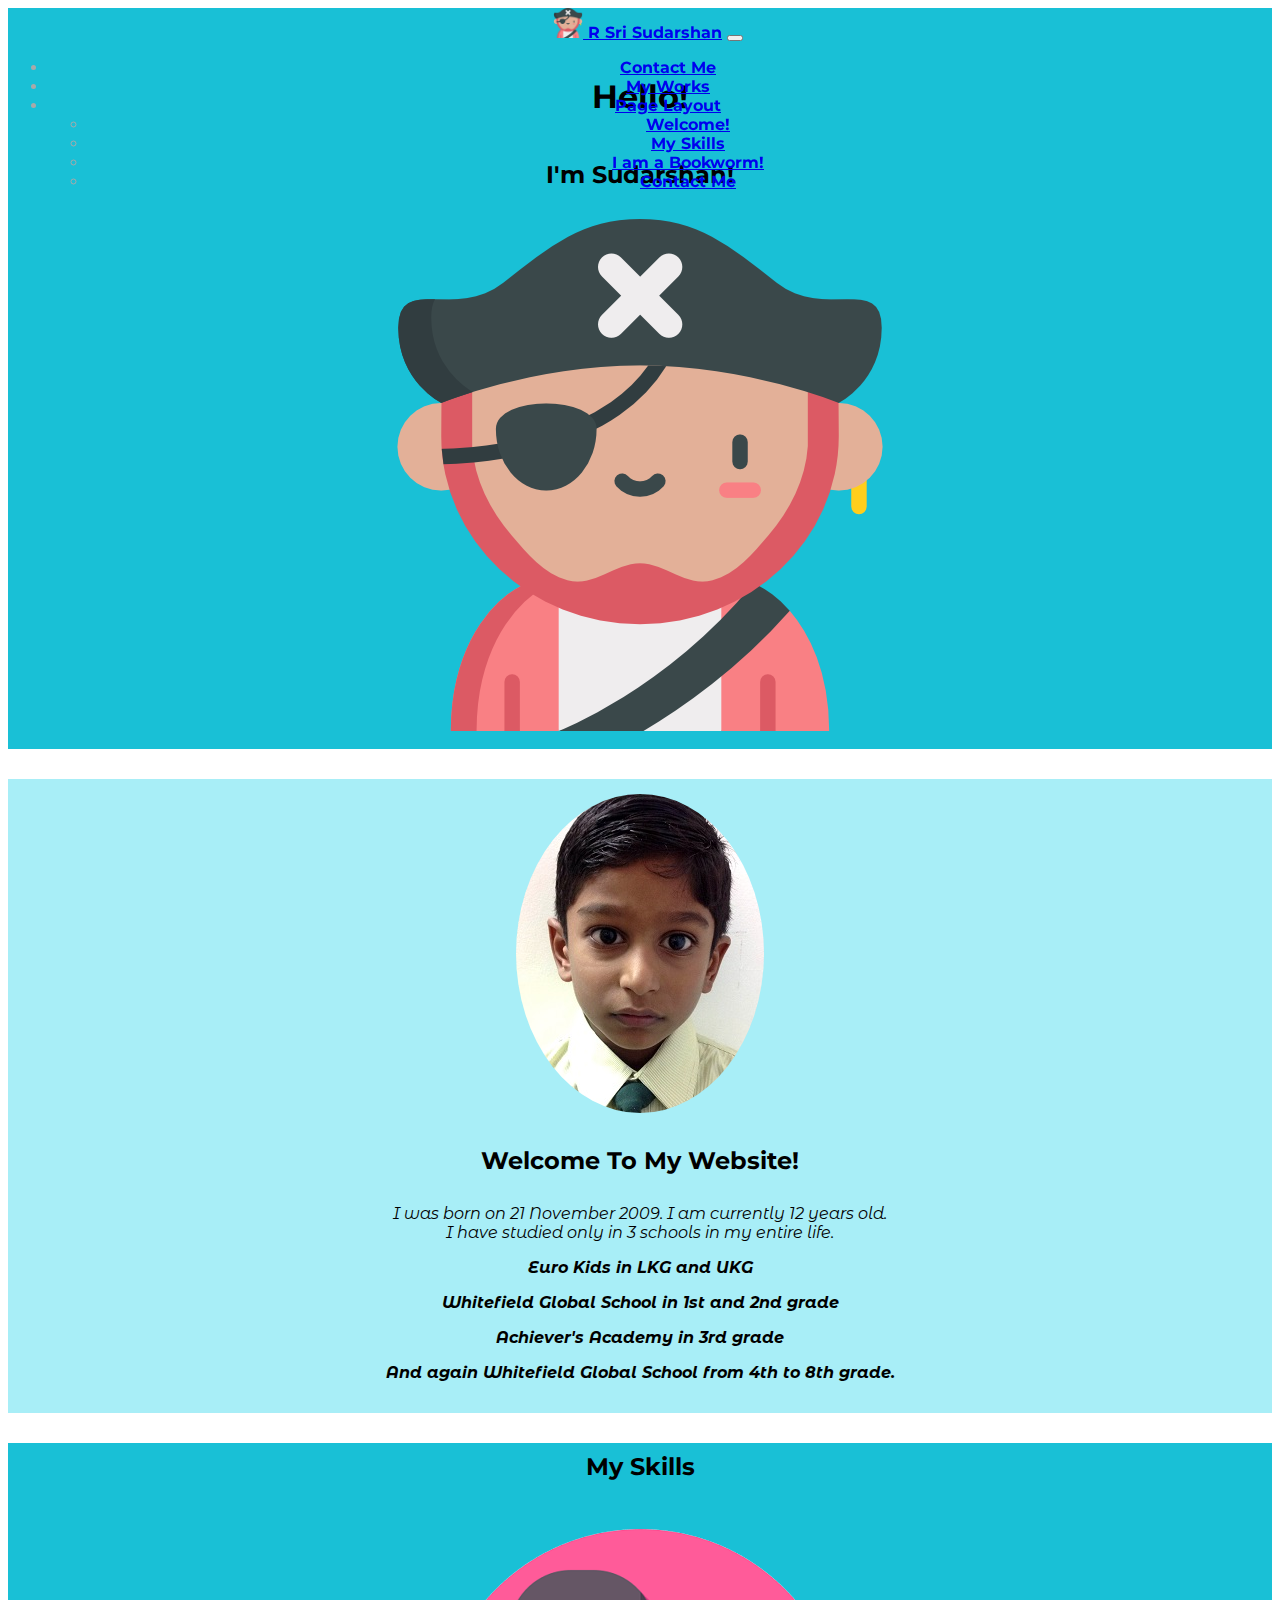
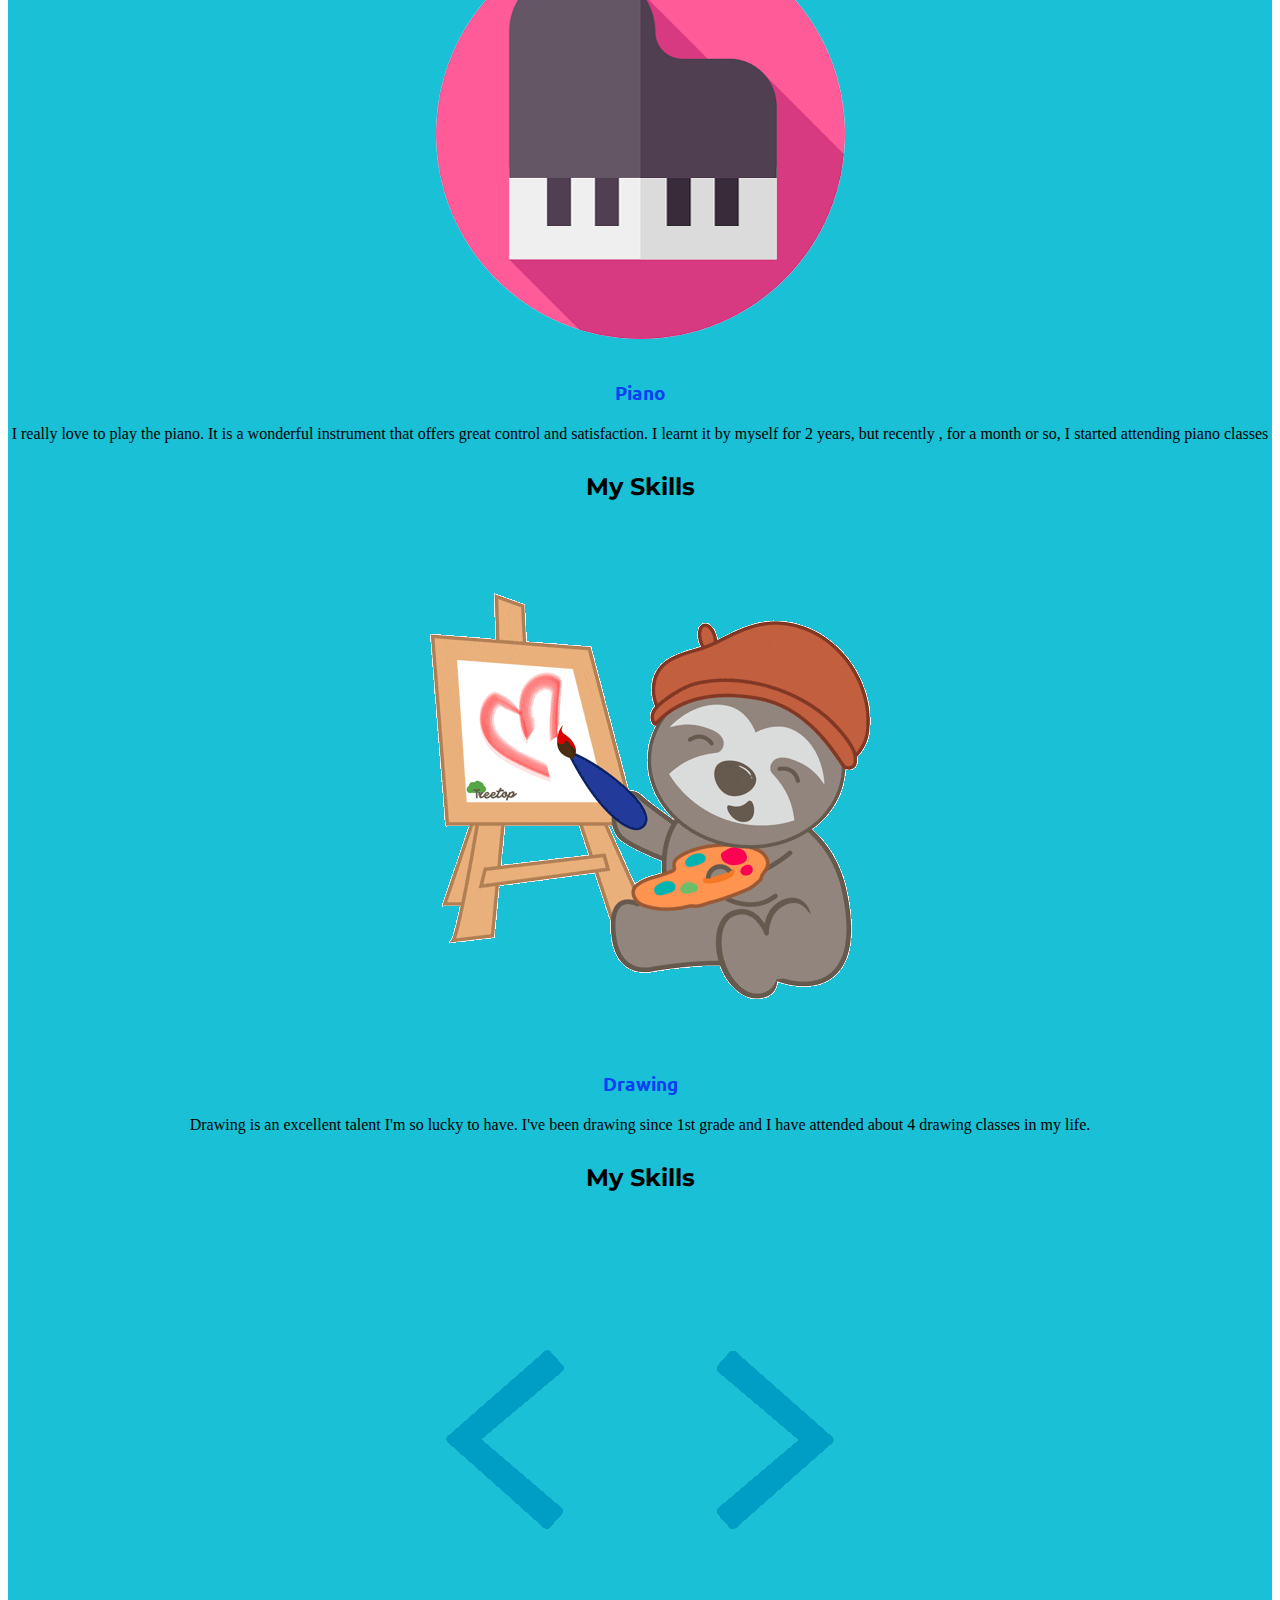
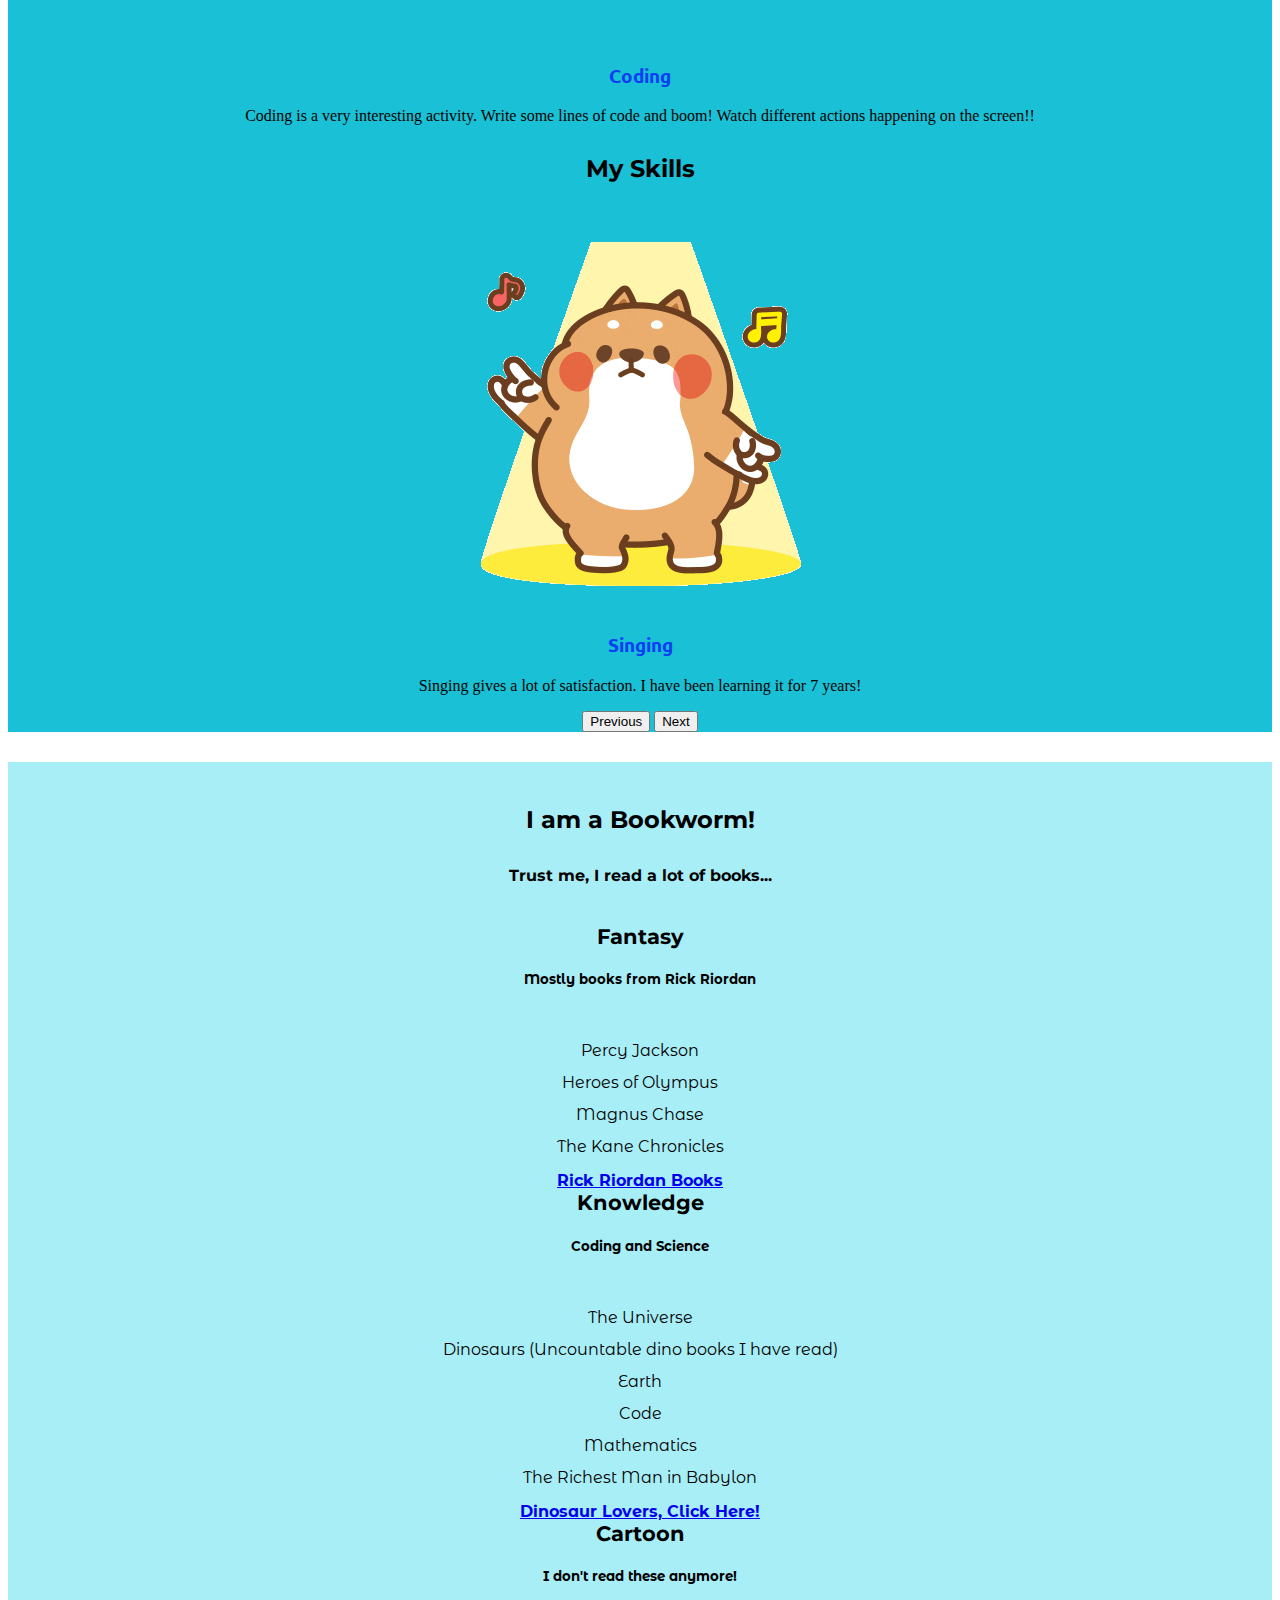
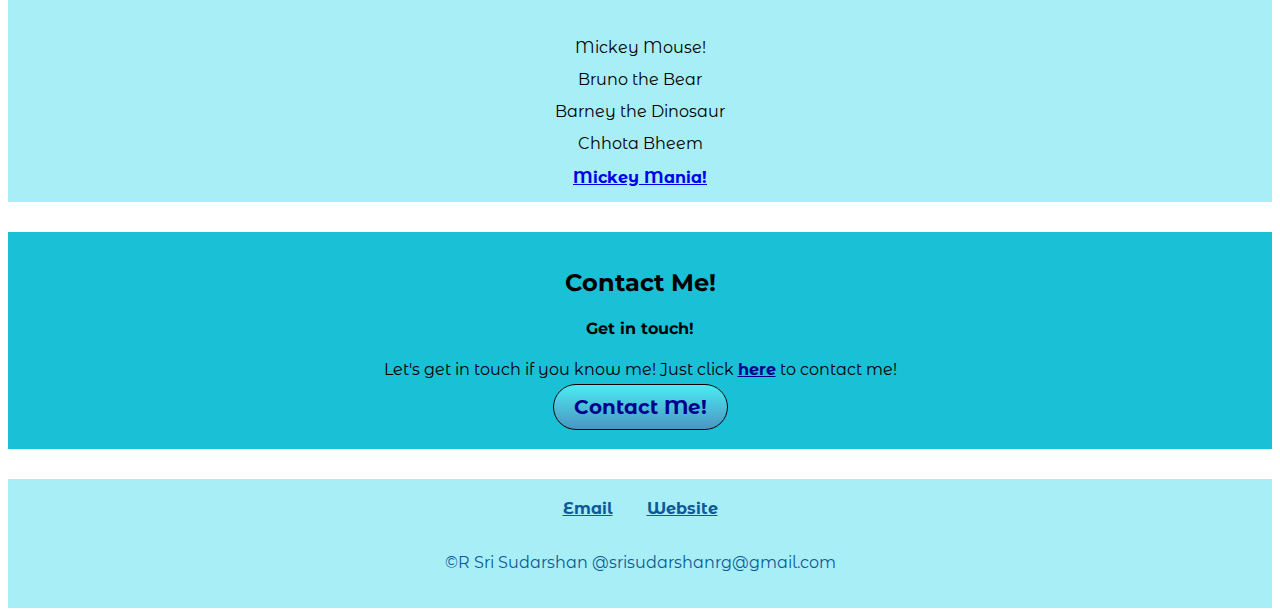
<file: index.html>
<!DOCTYPE html>
<html>

<head>
    <meta charset="UTF-8">
    <meta name="description" content="Know all about me on my personal site! You're just one click away!">
    <meta name="author" content="R Sri Sudarshan">
    <meta name="viewport" content="width=device-width, initial-scale=1.0, shrink-to-fit=no">
    <title>R Sri Sudarshan - Know all about me on my personal website!</title>
    <!-- Favicon -->
    <link rel="icon" href="images/favicon.png">
    <!-- Stylesheets -->
    <link href="https://cdn.jsdelivr.net/npm/bootstrap@5.1.3/dist/css/bootstrap.min.css" rel="stylesheet"
        integrity="sha384-1BmE4kWBq78iYhFldvKuhfTAU6auU8tT94WrHftjDbrCEXSU1oBoqyl2QvZ6jIW3" crossorigin="anonymous">
    <link rel="stylesheet" href="styles/styles.css">
    <!-- Javascript -->
    <script src="https://cdn.jsdelivr.net/npm/@popperjs/core@2.10.2/dist/umd/popper.min.js"
        integrity="sha384-7+zCNj/IqJ95wo16oMtfsKbZ9ccEh31eOz1HGyDuCQ6wgnyJNSYdrPa03rtR1zdB"
        crossorigin="anonymous"></script>
    <script src="https://cdn.jsdelivr.net/npm/bootstrap@5.1.3/dist/js/bootstrap.min.js"
        integrity="sha384-QJHtvGhmr9XOIpI6YVutG+2QOK9T+ZnN4kzFN1RtK3zEFEIsxhlmWl5/YESvpZ13"
        crossorigin="anonymous"></script>
    <!-- Google Fonts -->
    <link rel="preconnect" href="https://fonts.googleapis.com">
    <link rel="preconnect" href="https://fonts.gstatic.com" crossorigin>
    <link
        href="https://fonts.googleapis.com/css2?family=Montserrat+Alternates:wght@100;200;300;400;500;600;700;800;900&family=Montserrat:wght@100;400;900&family=Ubuntu:wght@400;700&display=swap"
        rel="stylesheet">
</head>

<body>
    <section id="section-1">
        <!-- Navbar -->
        <nav class="navbar navbar-expand-lg navbar-light bg-info navbar">
            <div class="container-fluid">
                <a class="navbar-brand" href="#"><img src="images/favicon.png" alt="Pirate" width="30"> R Sri
                    Sudarshan</a>
                <button class="navbar-toggler" type="button" data-bs-toggle="collapse"
                    data-bs-target="#navbarTogglerDemo02" aria-controls="navbarTogglerDemo02" aria-expanded="false"
                    aria-label="Toggle navigation">
                    <span class="navbar-toggler-icon"></span>
                </button>
                <div class="collapse navbar-collapse" id="navbarTogglerDemo02">
                    <ul class="navbar-nav me-auto mb-2 mb-lg-0">
                        <li class="nav-item">
                            <a class="nav-link" href="contact-me.html">Contact Me</a>
                        </li>
                        <li class="nav-item">
                            <a class="nav-link disabled" href="my-works.html">My Works</a>
                        </li>
                        <li class="nav-item dropdown">
                            <a class="nav-link dropdown-toggle" href="#" id="navbarDropdownMenuLink" role="button" data-bs-toggle="dropdown" aria-expanded="false">
                              Page Layout
                            </a>
                            <ul class="dropdown-menu" aria-labelledby="navbarDropdownMenuLink">
                              <li><a class="dropdown-item" href="#section-2">Welcome!</a></li>
                              <li><a class="dropdown-item" href="#section-3">My Skills</a></li>
                              <li><a class="dropdown-item" href="#section-4">I am a Bookworm!</a></li>
                              <li><a class="dropdown-item" href="#section-5">Contact Me</a></li>
                            </ul>
                        </li>
                    </ul>
                </div>
            </div>
        </nav>

        <br>
        <br>

        <!-- Introducing Myself -->
        <h1>Hello!</h1>
        <h2>I'm Sudarshan!</h2>

        <!-- Pirate Image -->
        <img src="images/favicon.png" alt="Pirate" class="pirate-img">
    </section>

    <section id="section-2">
        <img class="pfp" src="images/me.jpg" alt="R Sri Sudarshan - Profile Picture">
        <h2>Welcome To My Website!</h2>
        <p><i>I was born on 21 November 2009. I am currently 12 years old.<br>I have studied only in 3 schools in my
                entire life.</i></p>
        <i><b>
                <p>Euro Kids in LKG and UKG</p>
                <p>Whitefield Global School in 1st and 2nd grade</p>
                <p>Achiever's Academy in 3rd grade</p>
                <p>And again Whitefield Global School from 4th to 8th grade.</p>
        </i></b>
    </section>
</body>

<section id="section-3">
    <div id="carouselExampleControls" class="carousel slide" data-bs-ride="carousel" data-bs-interval="10000"
        data-bs-pause="hover">
        <div class="carousel-inner container">
            <div class="carousel-item active">
                <h2>My Skills</h2>
                <br>
                <img src="images/grand-piano.png" alt="Piano" class="skill-img">
                <br>
                <br>
                <h3 class="skill-name">Piano</h3>
                <p>I really love to play the piano. It is a wonderful instrument that offers great
                    control and satisfaction.
                    I learnt it by myself for 2 years, but recently , for a month or so, I started attending piano
                    classes
                </p>
            </div>
            <div class="carousel-item">
                <h2>My Skills</h2>
                <br>
                <img src="images/color-palette.png" alt="Drawing" class="skill-img">
                <br>
                <h3 class="skill-name">Drawing</h3>
                <p>Drawing is an excellent talent I'm so lucky to have. I've been drawing since 1st
                    grade and I have attended about 4 drawing classes in my life.</p>
            </div>
            <div class="carousel-item">
                <h2>My Skills</h2>
                <br>
                <img src="images/code.gif" alt="Coding" class="skill-img">
                <br>
                <h3 class="skill-name">Coding</h3>
                <p>Coding is a very interesting activity. Write some lines of code and boom! Watch
                    different actions happening on the screen!!</p>
            </div>
            <div class="carousel-item">
                <h2>My Skills</h2>
                <br>
                <img src="images/musical-note.png" alt="singing" class="skill-img">
                <br>
                <br>
                <h3 class="skill-name">Singing</h3>
                <p>Singing gives a lot of satisfaction. I have been learning it for 7 years!</p>
            </div>
        </div>
        <button class="carousel-control-prev" type="button" data-bs-target="#carouselExampleControls"
            data-bs-slide="prev">
            <span class="carousel-control-prev-icon" aria-hidden="true"></span>
            <span class="visually-hidden">Previous</span>
        </button>
        <button class="carousel-control-next" type="button" data-bs-target="#carouselExampleControls"
            data-bs-slide="next">
            <span class="carousel-control-next-icon" aria-hidden="true"></span>
            <span class="visually-hidden">Next</span>
        </button>
    </div>
</section>

<section id="section-4">
    <h2>I am a Bookworm!</h2>
    <h4>Trust me, I read a lot of books...</h4><br>
    <!-- Bootstrap Card -->
    <div class="row">
        <div class="col-lg-4 col-md-12 col-sm-12 col-xs-12">
          <div class="card">
            <div class="card-header bg-primary">
                <b>Fantasy</b>
            </div>
            <div class="card-body">
              <h5 class="card-title">Mostly books from Rick Riordan</h5><br>
                <p class="card-text">Percy Jackson</p>
                <p class="card-text">Heroes of Olympus</p>
                <p class="card-text">Magnus Chase</p>
                <p class="card-text">The Kane Chronicles</p>
              <a href="#" class="btn btn-outline-primary link-bookies">Rick Riordan Books</a>
            </div>
          </div>
        </div>
        <div class="col-lg-4 col-md-12 col-sm-12 col-xs-12">
          <div class="card">
            <div class="card-header bg-primary">
                <b>Knowledge</b>
            </div>
            <div class="card-body">
              <h5 class="card-title">Coding and Science</h5><br>
              <p class="card-text">The Universe</p>
              <p class="card-text">Dinosaurs (Uncountable dino books I have read)</p>
              <p class="card-text">Earth</p>
              <p class="card-text">Code</p>
              <p class="card-text">Mathematics</p>
              <p class="card-text">The Richest Man in Babylon</p>
              <a href="#" class="btn btn-primary link-bookies">Dinosaur Lovers, Click Here!</a>
            </div>
          </div>
        </div>
        <div class="col-lg-4 col-md-12 col-sm-12 col-xs-12">
          <div class="card">
            <div class="card-header bg-primary">
                <b>Cartoon</b>
            </div>
            <div class="card-body">
              <h5 class="card-title">I don't read these anymore!</h5><br>
              <p class="card-text">Mickey Mouse!</p>
              <p class="card-text">Bruno the Bear</p>
              <p class="card-text">Barney the Dinosaur</p>
              <p class="card-text">Chhota Bheem</p>
              <a href="#" class="btn btn-outline-primary link-bookies">Mickey Mania!</a>
            </div>
          </div>
        </div>
      </div>
</section>

<section id="section-5">
    <h2>Contact Me!</h2>
    <h4>Get in touch!</h4>
    <p>Let's get in touch if you know me! Just click <span><a href="">here</a></span> to contact me!</p>
    <a class="contact-me-btn" href="contact-me.html" role="button">Contact Me!</a>
</section>

<section id="section-6">
    <a href="mailto: srisudarshanrg@gmail.com" class="bottom-links">Email</a>
    <a href="index.html" class="bottom-links">Website</a><br><br>
    <p>©R Sri Sudarshan @srisudarshanrg@gmail.com</p>
</section>

</html>
</file>
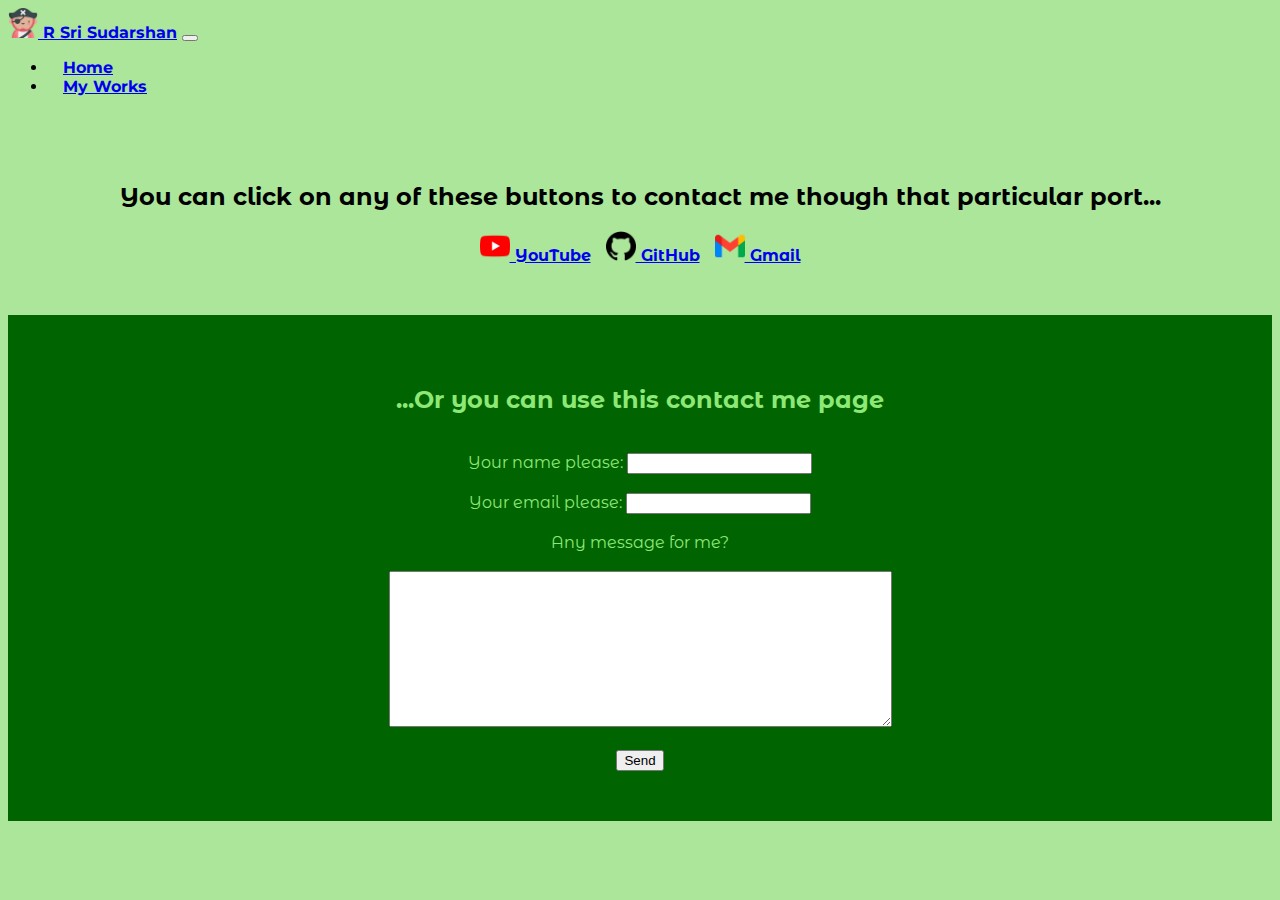
<file: contact-me.html>
<!DOCTYPE html>
<html lang="en">

<head>
    <meta charset="UTF-8">
    <meta http-equiv="X-UA-Compatible" content="IE=edge">
    <meta name="viewport" content="width=device-width, initial-scale=1.0, shrink-to-fit=no">
    <title>Contact Me! Use this page to get my contact details! Let's get in touch!</title>
    <!-- Favicon -->
    <link rel="icon" href="images/favicon.png">
    <!-- Stylesheets -->
    <link href="https://cdn.jsdelivr.net/npm/bootstrap@5.1.3/dist/css/bootstrap.min.css" rel="stylesheet"
        integrity="sha384-1BmE4kWBq78iYhFldvKuhfTAU6auU8tT94WrHftjDbrCEXSU1oBoqyl2QvZ6jIW3" crossorigin="anonymous">
    <link rel="stylesheet" href="styles/contact-styles.css">
    <!-- Javascript -->
    <script src="https://cdn.jsdelivr.net/npm/@popperjs/core@2.10.2/dist/umd/popper.min.js"
        integrity="sha384-7+zCNj/IqJ95wo16oMtfsKbZ9ccEh31eOz1HGyDuCQ6wgnyJNSYdrPa03rtR1zdB"
        crossorigin="anonymous"></script>
    <script src="https://cdn.jsdelivr.net/npm/bootstrap@5.1.3/dist/js/bootstrap.min.js"
        integrity="sha384-QJHtvGhmr9XOIpI6YVutG+2QOK9T+ZnN4kzFN1RtK3zEFEIsxhlmWl5/YESvpZ13"
        crossorigin="anonymous"></script>
    <!-- Google Fonts -->
    <link rel="preconnect" href="https://fonts.googleapis.com">
    <link rel="preconnect" href="https://fonts.gstatic.com" crossorigin>
    <link
        href="https://fonts.googleapis.com/css2?family=Montserrat+Alternates:wght@100;200;300;400;500;600;700;800;900&family=Montserrat:wght@100;400;900&family=Ubuntu:wght@400;700&display=swap"
        rel="stylesheet">
</head>

<body>
    <section id="section-1">
        <!-- Navbar -->
        <nav class="navbar navbar-expand-lg navbar-light bg-success">
            <div class="container-fluid">
                <a class="navbar-brand" href="#"><img src="images/favicon.png" alt="Pirate" width="30"> R Sri
                    Sudarshan</a>
                <button class="navbar-toggler" type="button" data-bs-toggle="collapse"
                    data-bs-target="#navbarTogglerDemo02" aria-controls="navbarTogglerDemo02" aria-expanded="false"
                    aria-label="Toggle navigation">
                    <span class="navbar-toggler-icon"></span>
                </button>
                <div class="collapse navbar-collapse" id="navbarTogglerDemo02">
                    <ul class="navbar-nav me-auto mb-2 mb-lg-0">
                        <li class="nav-item">
                            <a class="nav-link" href="index.html">Home</a>
                        </li>
                        <li class="nav-item">
                            <a class="nav-link disabled" href="my-works.html">My Works</a>
                        </li>
                    </ul>
                </div>
            </div>
        </nav>
    </section>

    <section id="section-2">
        <div class="container-fluid">
            <h2>You can click on any of these buttons to contact me though that particular port...</h2>
            <a href="https://www.youtube.com/channel/UCE6IJa0YA-ALKfnaHe9zKoQ" role="button" class="btn btn-outline-danger"><img src="images/Logos/youtube.png" alt="YouTube" width="30"> YouTube</a>
            <a href="github.html" role="button" class="btn btn-outline-dark"><img src="images/Logos/github.png" alt="GitHub" width="30"> GitHub</a>
            <a href="mailto:srisudarshanrg@gmail.com" role="button" class="btn btn-outline-success"><img src="images/Logos/gmail.png" alt="Gmail" width="30"> Gmail</a>
        </div>
    </section>

    <section id="section-3">
        <div class="container-fluid">
            <h2>...Or you can use this contact me page</h2><br>
            <form action="mailto:srisudarshanrg@gmail.com" method="post" enctype="text/plain">
                <label for="#name">Your name please: </label>
                <input type="text" name="Name" id="name"><br><br>
                <label for="#email">Your email please: </label>
                <input type="email" name="Email" id="#email"><br><br>
                <label for="#message">Any message for me? </label><br><br>
                <textarea name="Message" id="#message" cols="60" rows="10"></textarea><br><br>
                <input type="submit" name="" id="" role="button" class="btn btn-success" value="Send">
            </form>
        </div>
    </section>
</body>

</html>
</file>
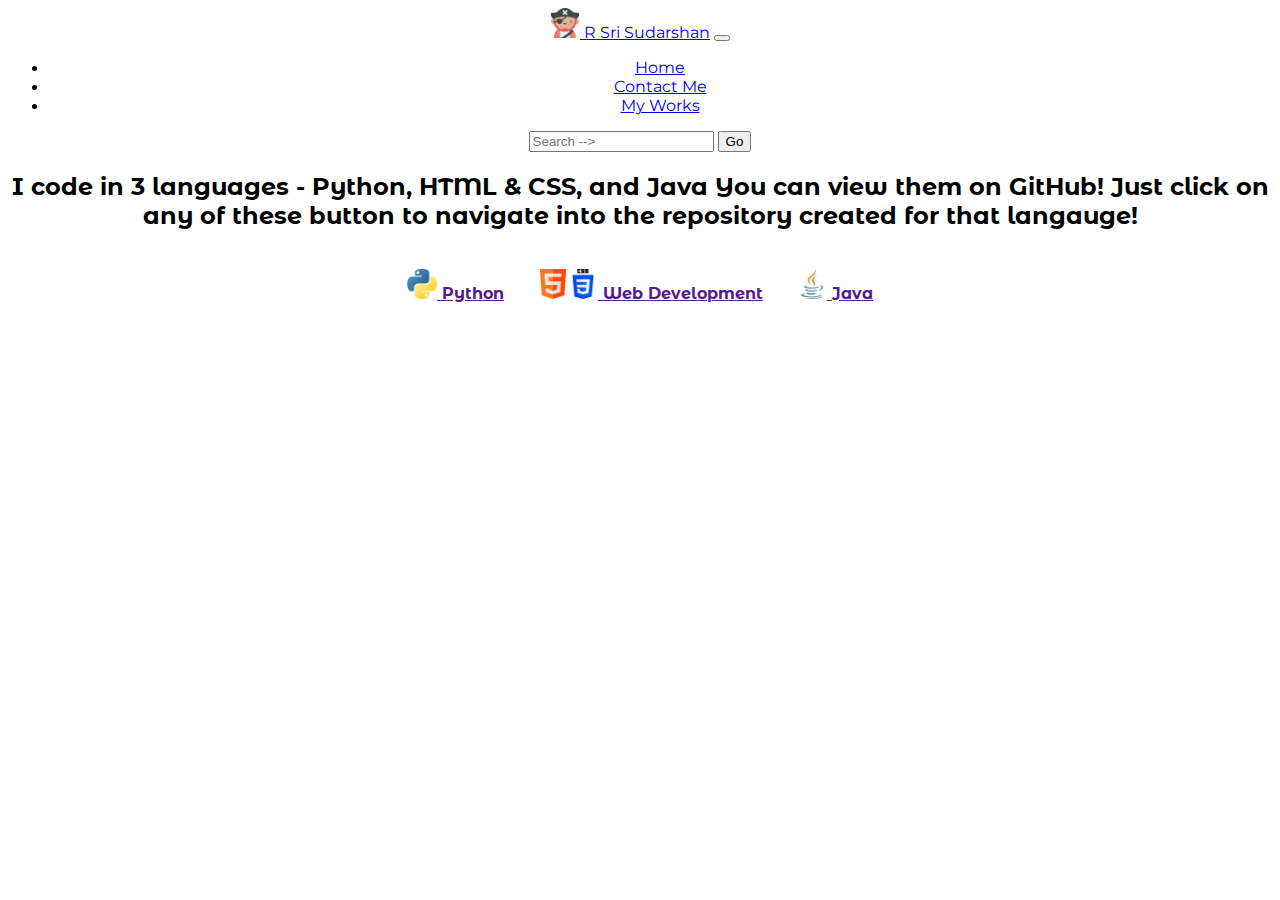
<file: github.html>
<!DOCTYPE html>
<html lang="en">
<head>
    <meta charset="UTF-8">
    <meta http-equiv="X-UA-Compatible" content="IE=edge">
    <meta name="viewport" content="width=device-width, initial-scale=1.0, shrink-to-fit=no">
    <title>My GitHub Repositories - view my GitHub repositories on this page</title>
    <!-- Favicon -->
    <link rel="icon" href="images/favicon.png">
    <!-- Stylesheets -->
    <link href="https://cdn.jsdelivr.net/npm/bootstrap@5.1.3/dist/css/bootstrap.min.css" rel="stylesheet"
        integrity="sha384-1BmE4kWBq78iYhFldvKuhfTAU6auU8tT94WrHftjDbrCEXSU1oBoqyl2QvZ6jIW3" crossorigin="anonymous">
    <link rel="stylesheet" href="styles/github-styles.css">
    <!-- Javascript -->
    <script src="https://cdn.jsdelivr.net/npm/@popperjs/core@2.10.2/dist/umd/popper.min.js"
        integrity="sha384-7+zCNj/IqJ95wo16oMtfsKbZ9ccEh31eOz1HGyDuCQ6wgnyJNSYdrPa03rtR1zdB"
        crossorigin="anonymous"></script>
    <script src="https://cdn.jsdelivr.net/npm/bootstrap@5.1.3/dist/js/bootstrap.min.js"
        integrity="sha384-QJHtvGhmr9XOIpI6YVutG+2QOK9T+ZnN4kzFN1RtK3zEFEIsxhlmWl5/YESvpZ13"
        crossorigin="anonymous"></script>
    <!-- Google Fonts -->
    <link rel="preconnect" href="https://fonts.googleapis.com">
    <link rel="preconnect" href="https://fonts.gstatic.com" crossorigin>
    <link
        href="https://fonts.googleapis.com/css2?family=Montserrat+Alternates:wght@100;200;300;400;500;600;700;800;900&family=Montserrat:wght@100;400;900&family=Ubuntu:wght@400;700&display=swap"
        rel="stylesheet">
</head>
<body>
    <section id="section-1">
        <nav class="navbar navbar-expand-lg navbar-dark bg-dark">
            <div class="container-fluid">
                <a class="navbar-brand" href="#"><img src="images/favicon.png" alt="Pirate" width="30"> R Sri
                    Sudarshan</a>
                <button class="navbar-toggler" type="button" data-bs-toggle="collapse"
                    data-bs-target="#navbarTogglerDemo02" aria-controls="navbarTogglerDemo02" aria-expanded="false"
                    aria-label="Toggle navigation">
                    <span class="navbar-toggler-icon"></span>
                </button>
                <div class="collapse navbar-collapse" id="navbarTogglerDemo02">
                    <ul class="navbar-nav me-auto mb-2 mb-lg-0">
                        <li class="nav-item">
                            <a class="nav-link" href="index.html">Home</a>
                        </li>
                        <li class="nav-item">
                            <a class="nav-link" href="contact-me.html">Contact Me</a>
                        </li>
                        <li class="nav-item">
                            <a class="nav-link disabled" href="my-works.html">My Works</a>
                        </li>
                    </ul>
                    <form class="d-flex" role="search">
                        <input class="form-control me-2" type="search" placeholder="Search -->" aria-label="Search">
                        <button class="btn btn-success" type="submit">Go</button>
                    </form>
                </div>
            </div>
        </nav>
    </section>
    <section id="section-2">
        <div class="container-fluid">
            <h2>I code in 3 languages - Python, HTML & CSS, and Java You can view them on GitHub! Just click on any of these button to navigate into the repository created for that langauge!</h2><br>
            <a href="" role="button" class="btn btn-dark"><img src="images/Logos/python.png" alt="Python" width="30"> Python</a>
            <a href="" role="button" class="btn btn-dark"><img src="images/Logos/html.png" alt="HTML" width="30"><img src="images/Logos/css.png" alt="CSS" width="30"> Web Development</a>
            <a href="" role="button" class="btn btn-dark java"><img src="images/Logos/java.png" alt="" width="30"> Java</a>
        </div>
    </section>
</body>
</html>
</file>
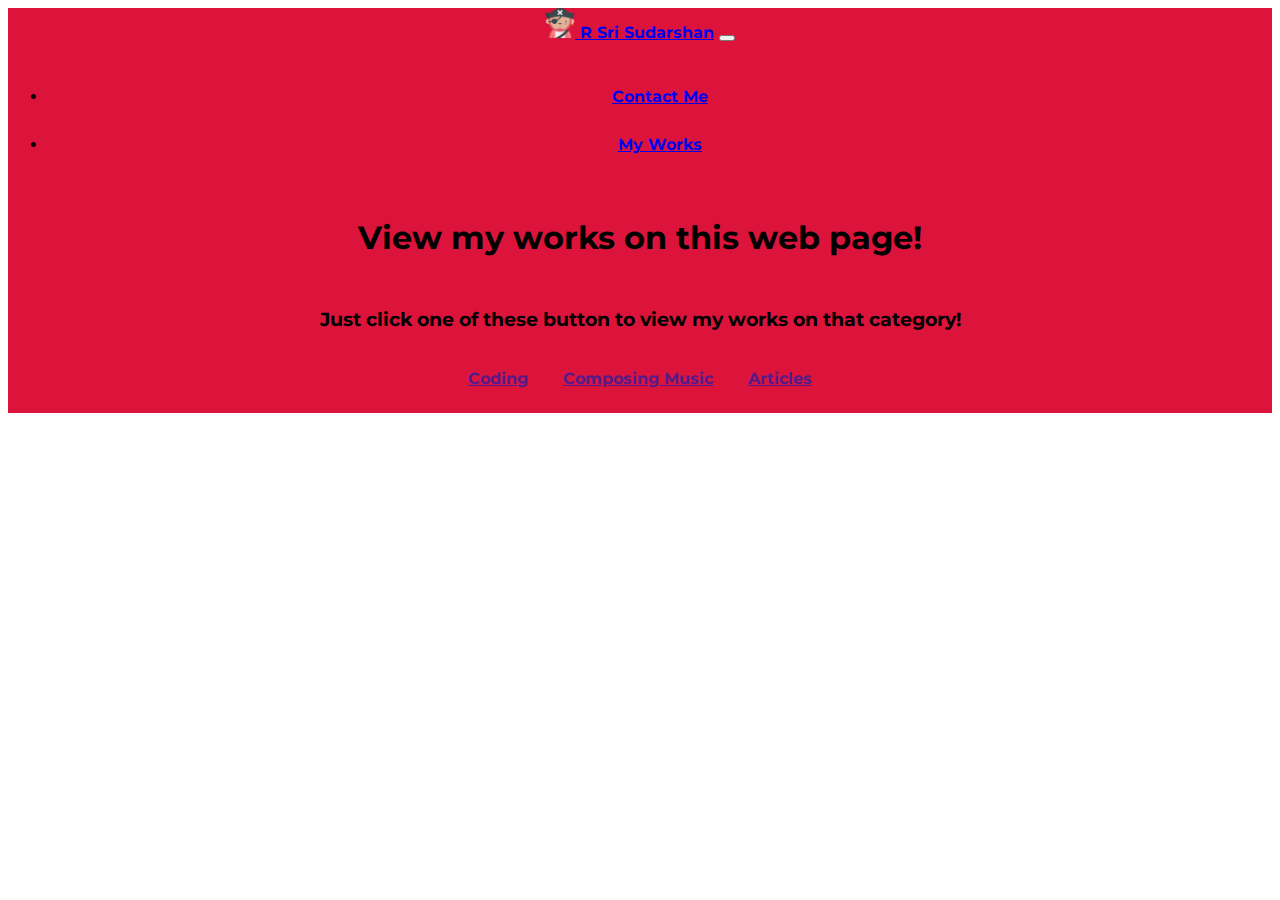
<file: my-works.html>
<!DOCTYPE html>
<html lang="en">
<head>
    <meta charset="UTF-8">
    <meta http-equiv="X-UA-Compatible" content="IE=edge">
    <meta name="viewport" content="width=device-width, initial-scale=1.0, shrink-to-fit=no">
    <title>View My Works On This Page! - R Sri Sudarshan's Personal Site</title>
    <!-- Favicon -->
    <link rel="icon" href="images/favicon.png">
    <!-- Stylesheets -->
    <link href="https://cdn.jsdelivr.net/npm/bootstrap@5.1.3/dist/css/bootstrap.min.css" rel="stylesheet"
        integrity="sha384-1BmE4kWBq78iYhFldvKuhfTAU6auU8tT94WrHftjDbrCEXSU1oBoqyl2QvZ6jIW3" crossorigin="anonymous">
    <link rel="stylesheet" href="styles/work_styles.css">
    <!-- Javascript -->
    <script src="https://cdn.jsdelivr.net/npm/@popperjs/core@2.10.2/dist/umd/popper.min.js"
        integrity="sha384-7+zCNj/IqJ95wo16oMtfsKbZ9ccEh31eOz1HGyDuCQ6wgnyJNSYdrPa03rtR1zdB"
        crossorigin="anonymous"></script>
    <script src="https://cdn.jsdelivr.net/npm/bootstrap@5.1.3/dist/js/bootstrap.min.js"
        integrity="sha384-QJHtvGhmr9XOIpI6YVutG+2QOK9T+ZnN4kzFN1RtK3zEFEIsxhlmWl5/YESvpZ13"
        crossorigin="anonymous"></script>
    <!-- Google Fonts -->
    <link rel="preconnect" href="https://fonts.googleapis.com">
    <link rel="preconnect" href="https://fonts.gstatic.com" crossorigin>
    <link
        href="https://fonts.googleapis.com/css2?family=Montserrat+Alternates:wght@100;200;300;400;500;600;700;800;900&family=Montserrat:wght@100;400;900&family=Ubuntu:wght@400;700&display=swap"
        rel="stylesheet">
</head>
<body>
    <section id="section-1">
        <!-- Navbar -->
        <nav class="navbar navbar-expand-lg navbar-light" id="navbar">
            <div class="container-fluid">
                <a class="navbar-brand" href="#"><img src="images/favicon.png" alt="Pirate" width="30"> R Sri
                    Sudarshan</a>
                <button class="navbar-toggler" type="button" data-bs-toggle="collapse"
                    data-bs-target="#navbarTogglerDemo02" aria-controls="navbarTogglerDemo02" aria-expanded="false"
                    aria-label="Toggle navigation">
                    <span class="navbar-toggler-icon"></span>
                </button>
                <div class="collapse navbar-collapse" id="navbarTogglerDemo02">
                    <ul class="navbar-nav me-auto mb-2 mb-lg-0">
                        <li class="nav-item">
                            <a class="nav-link" href="contact-me.html">Contact Me</a>
                        </li>
                        <li class="nav-item">
                            <a class="nav-link" href="my-works.html">My Works</a>
                        </li>
                    </ul>
                </div>
            </div>
        </nav>
        <h1>View my works on this web page!</h1>
        <h3>Just click one of these button to view my works on that category!</h3><br>
        <a href="" role="button" class="btn btn-dark btn-lg" id="code-btn">Coding</a>
        <a href="" role="button" class="btn btn-dark btn-lg" id="music-btn">Composing Music</a>
        <a href="" role="button" class="btn btn-dark btn-lg" id="article-btn">Articles</a>
    </section>
</body>
</html>
</file>
<file: styles/styles.css>
/* Section 1: Title*/
#section-1 {
  background-color: #19c0d6;
  padding-bottom: 1.1%;
  text-align: center;
}

.navbar {
  color: darkgray;
  font-family: 'Montserrat', sans-serif;
  font-weight: bold;
  position: fixed;
  width: 100%;
}

.nav-link {
  margin: 0 15px 0 15px;
}

h1,
h2 {
  font-family: 'Montserrat', sans-serif;
  font-weight: bold;
  line-height: 2;
  text-align: center;
}

/* Section 2: Introducting Myself */
#section-2 {
  background-color: #a8eef7;
  font-family: 'Montserrat Alternates', sans-serif;
  margin-top: 30px;
  padding: 15px 0 15px 0;
  text-align: center;
}

h3 {
  color: #0a40f2;
}

.pfp {
  border-radius: 100%;
}

/* Section 3: Carousel - My Skills */
#section-3 {
  background-color: #19c0d6;
  margin-top: 30px;
  text-align: center;
}

.skill-name {
  font-family: 'Ubuntu', sans-serif;
}

/* Section-4 */
#section-4 { 
  background-color: #a8eef7;
  margin-top: 30px;
  padding: 15px 0 15px 0;
  text-align: center;
}

.row {
  margin: 0 5px 0 5px;
}

#section-4 b {
  font-family: 'Montserrat', sans-serif;
  font-size: 1.3rem;
}

.card-title {
  font-family: 'Montserrat Alternates', sans-serif;
}

.card-text {
  line-height: 1.0;
  font-family: 'Montserrat Alternates', sans-serif;
}

.link-bookies {
  font-family: 'Montserrat Alternates', sans-serif;
  font-weight: bold;
}

/* Section 5 */
#section-5 {
  background-color: #19c0d6;
  margin-top: 30px;
  padding: 15px 0 30px 0;
  text-align: center;
}

#section-5 h2{
  line-height: 1.3;
}

h4 {
  font-family: 'Montserrat', sans-serif;
}

#section-5 p{
  font-family: 'Montserrat Alternates', sans-serif;
}

#section-5 a{
  color: darkblue;
  font-weight: bold;
}

.contact-me-btn {
  background: #4becf2;
  background-image: -webkit-linear-gradient(top, #4becf2, #4b95c2);
  background-image: -moz-linear-gradient(top, #4becf2, #4b95c2);
  background-image: -ms-linear-gradient(top, #4becf2, #4b95c2);
  background-image: -o-linear-gradient(top, #4becf2, #4b95c2);
  background-image: linear-gradient(to bottom, #4becf2, #4b95c2);
  font-family: 'Montserrat Alternates', sans-serif;
  -webkit-border-radius: 28;
  -moz-border-radius: 28;
  border-radius: 28px;
  font-size: 20px;
  padding: 10px 20px 10px 20px;
  border: solid #000000 1.2px;
  text-decoration: none;
}

.contact-me-btn:hover {
  background: #4b95c2;
  background-image: -webkit-linear-gradient(top, #4b95c2, #4becf2);
  background-image: -moz-linear-gradient(top, #4b95c2, #4becf2);
  background-image: -ms-linear-gradient(top, #4b95c2, #4becf2);
  background-image: -o-linear-gradient(top, #4b95c2, #4becf2);
  background-image: linear-gradient(to bottom, #4b95c2, #4becf2);
  text-decoration: none;
}

#section-5 span a:hover {
  color: grey;
}

/* Section 6 */
#section-6 {
  background-color: #a8eef7;
  color: #0d5a96;
  font-family: 'Montserrat Alternates', sans-serif;
  margin-top: 30px;
  padding: 20px 0 20px 0;
  text-align: center;
}

#section-6 a{
  color: #0d5a96; 
  font-weight: bold;
  margin: 0 15px 0 15px;
}

#section-6 a:hover {
  color: grey;
}

@media (max-width: 517px) {
  .pirate-img {
    width: 60%;
  }

  
  .skill-img {
    width: 60%;
  }
}
</file>
<file: styles/contact-styles.css>
body {
    background-color: #abe69a;  
}

/* Section 1: Navbar */
#section-1 {
    font-family: 'Montserrat', sans-serif;
    font-weight: bold;
}

.nav-link  {
    margin: 0 15px 0 15px;
}

/* Section 2: Contact Me Mediums */
#section-2 {
    font-family: 'Montserrat Alternates', sans-serif;
    font-weight: bold;
    padding: 50px 0;
    text-align: center;
}
    
#section-2 a {
    font-weight: bold;
    margin: 8px 5px 0 5px;
}

/* Section 3: Contact Me Page */
#section-3 {
    background-color: darkgreen;
    color: #8de876;
    font-family: 'Montserrat Alternates', sans-serif;
    padding: 50px 0;
    text-align: center;
}

@media (max-width: 590px) and (min-width: 535px) {
    textarea {
        width: 500px;
    }
}

@media (max-width: 534px) {
    textarea {
        width: 400px;
    }
}
</file>
<file: styles/github-styles.css>
body {
    text-align: center;
}

/* Section 1: Navbar */

#section-1 a {
    font-family: 'Montserrat', sans-serif;
}

.nav-link {
    margin: 0 15px;
}

/* Section 2: Links to GitHub Repositories */
#section-2 {
    font-family: 'Montserrat Alternates', sans-serif;
    margin: 15px 0;
}

h2 {
    font-size:  1.5rem;
}

#section-2 a {
    font-weight: bold;
    margin: 0 15px;
}

@media (max-width: 595px) {
    h2 {
        font-size: 1.2rem;
    }
}
</file>
<file: styles/work_styles.css>
/* Section 1 */
#section-1 {
    background-color: crimson;
    font-family: 'Montserrat', sans-serif;
    font-weight: bold;
    padding-bottom: 2%;
    text-align: center;
}

#navbar {
    line-height: 3;
}

.nav-link {
    margin: 0 30px;
}

h1 {
    font-weight: bold;
    line-height: 3;
}

#code-btn, #music-btn, #article-btn {
    font-weight: bold;
    margin: 0 15px;
}

#code-btn:hover, #music-btn:hover, #article-btn:hover {
    background-color: red;
    border-color: red;
}
</file>
